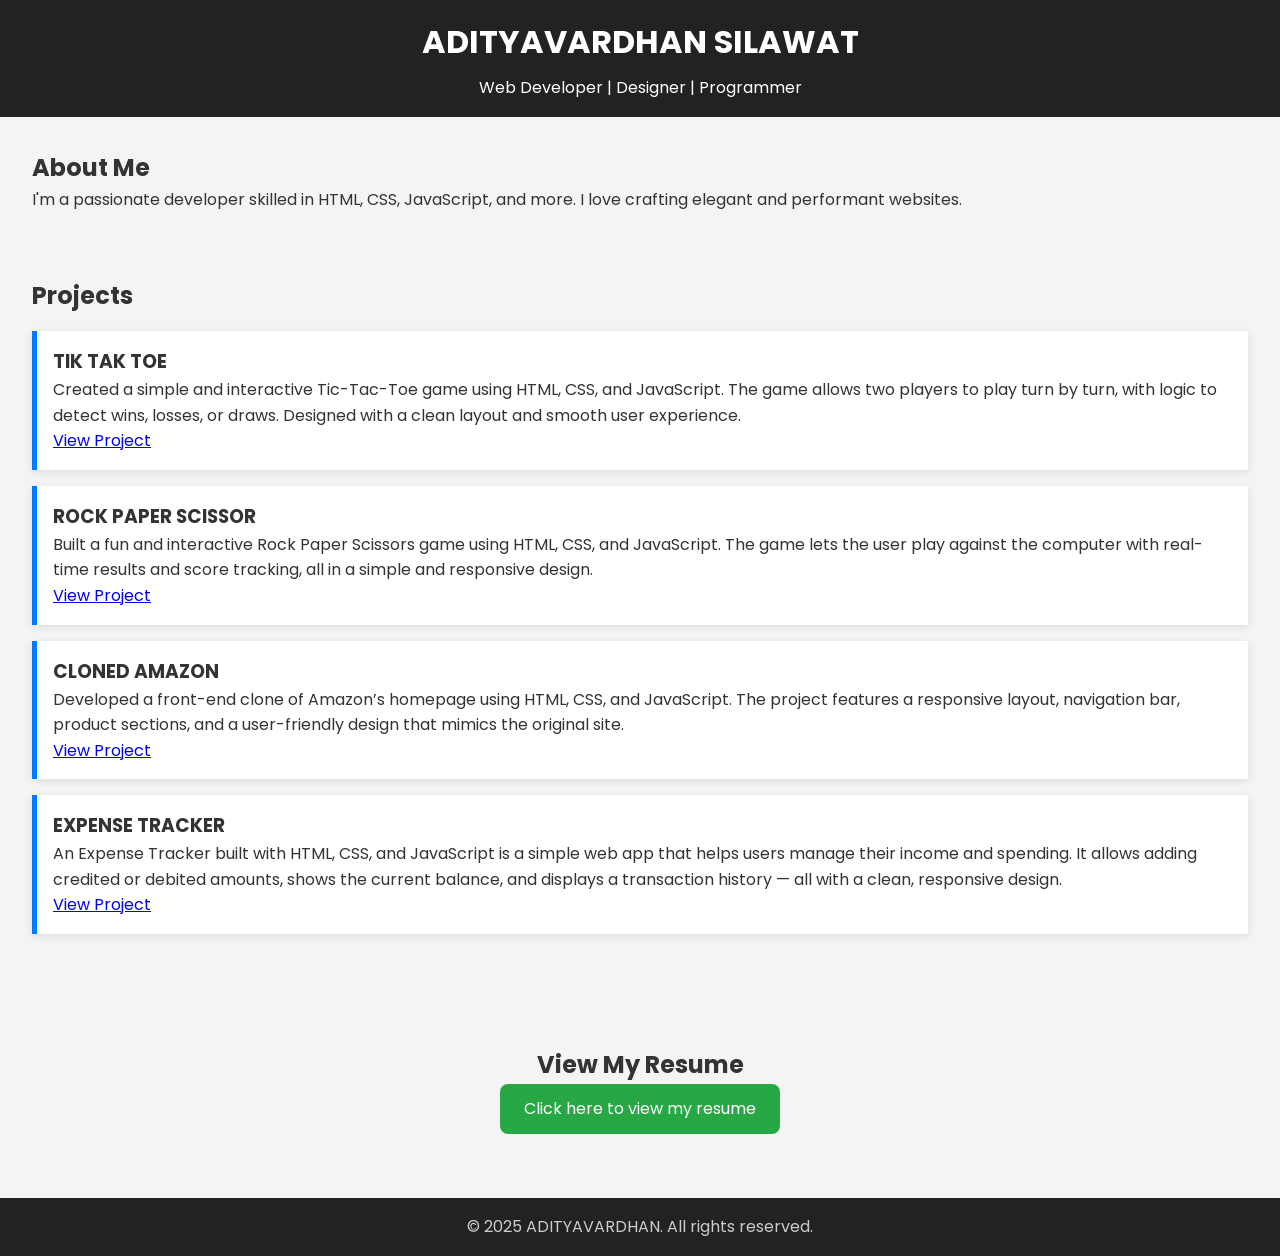
<file: index.html>
<!DOCTYPE html>
<html lang="en">
<head>
  <meta charset="UTF-8" />
  <meta name="viewport" content="width=device-width, initial-scale=1.0" />
  <title>My Portfolio</title>
  <link href="https://fonts.googleapis.com/css2?family=Poppins:wght@300;500;700&display=swap" rel="stylesheet" />
  <link rel="stylesheet" href="PORTFOLIO.css">
</head>
<body>
  <header>
    <h1>ADITYAVARDHAN SILAWAT</h1>
    <p>Web Developer | Designer | Programmer</p>
  </header>

  <section>
    <h2>About Me</h2>
    <p>I'm a passionate developer skilled in HTML, CSS, JavaScript, and more. I love crafting elegant and performant websites.</p>
  </section>

  <section>
    <h2>Projects</h2>
    <div class="project">
      <h3>TIK TAK TOE</h3>
      <p>Created a simple and interactive Tic-Tac-Toe game using HTML, CSS, and JavaScript. The game allows two players to play turn by turn, with logic to detect wins, losses, or draws. Designed with a clean layout and smooth user experience.</p>
      <a href="https://aditya-vardhan-silawat.github.io/TIK-TAK-TOE/" target="_blank">View Project</a>
    </div>
    <div class="project">
      <h3>ROCK PAPER SCISSOR</h3>
      <p>Built a fun and interactive Rock Paper Scissors game using HTML, CSS, and JavaScript. The game lets the user play against the computer with real-time results and score tracking, all in a simple and responsive design.
      </p>
      <a href="https://aditya-vardhan-silawat.github.io/ROCK-PAPER-SCISSOR/" target="_blank">View Project</a>
    </div>
    <div class="project">
      <h3>CLONED AMAZON</h3>
      <p>Developed a front-end clone of Amazon’s homepage using HTML, CSS, and JavaScript. The project features a responsive layout, navigation bar, product sections, and a user-friendly design that mimics the original site.</p>
      <a href="https://aditya-vardhan-silawat.github.io/CLONED-AMAZON/" target="_blank">View Project</a>
    </div>
    <div class="project">
      <h3>EXPENSE TRACKER </h3>
      <p>An Expense Tracker built with HTML, CSS, and JavaScript is a simple web app that helps users manage their income and spending. It allows adding credited or debited amounts, shows the current balance, and displays a transaction history — all with a clean, responsive design.
      </p>
      <a href="https://aditya-vardhan-silawat.github.io/EXPENSE-TRACKER/" target="_blank">View Project</a>
    </div>
  </section>

  <section class="resume-link">
    <h2>View My Resume</h2>
    <p>
      <a href="https://aditya-vardhan-silawat.github.io/RESUME-/" target="_blank">Click here to view my resume</a>
    </p>
  </section>

  <footer>
    <p>&copy; 2025 ADITYAVARDHAN. All rights reserved.</p>
  </footer>

  <script src="portfolio.js">
  </script>
</body>
</html>
</file>
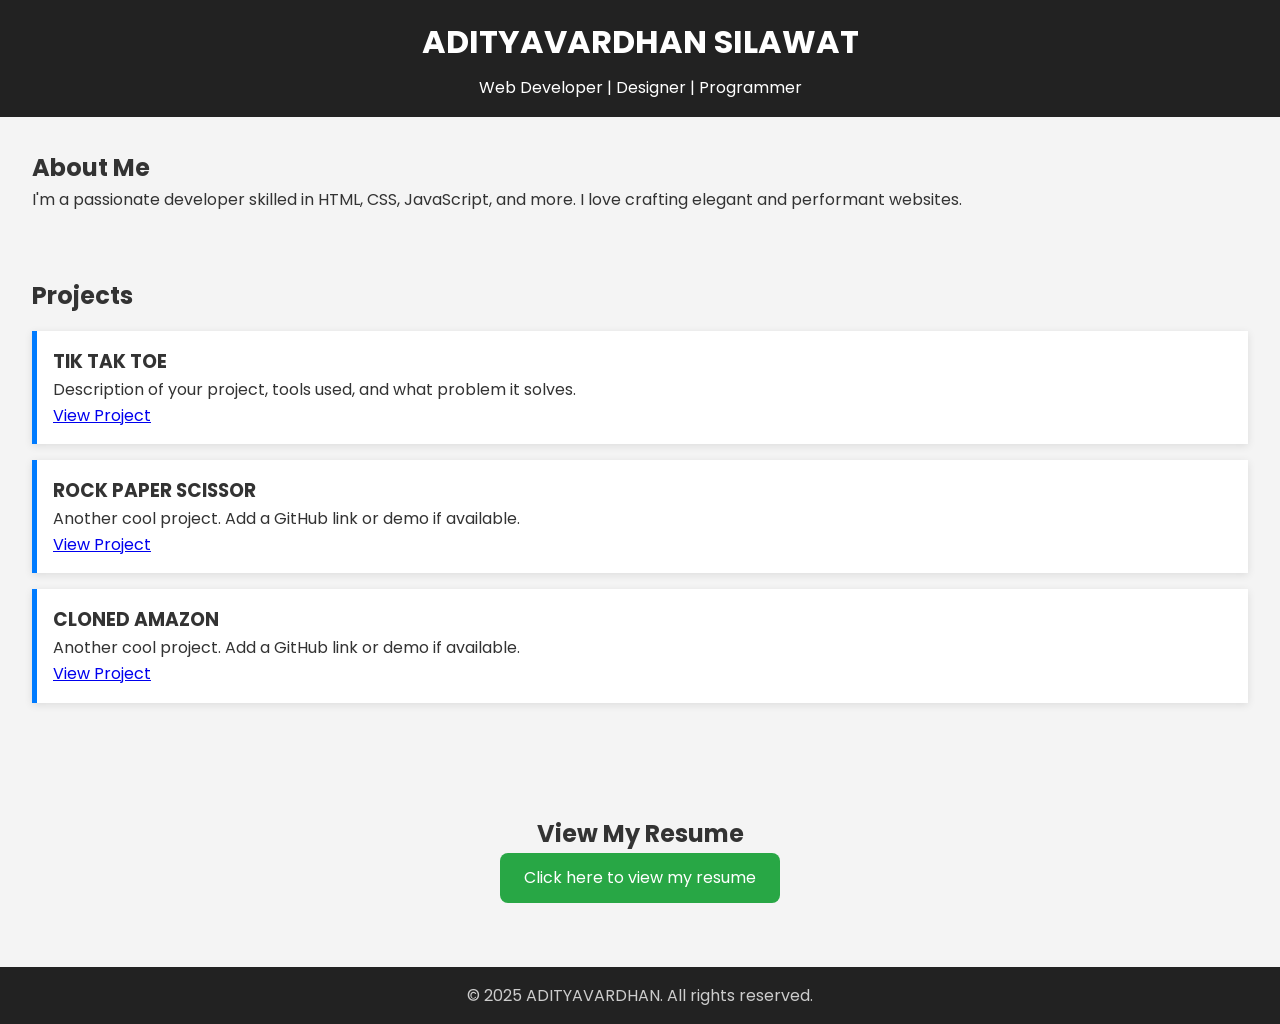
<file: portfolio.html>
<!DOCTYPE html>
<html lang="en">
<head>
  <meta charset="UTF-8" />
  <meta name="viewport" content="width=device-width, initial-scale=1.0" />
  <title>My Portfolio</title>
  <link href="https://fonts.googleapis.com/css2?family=Poppins:wght@300;500;700&display=swap" rel="stylesheet" />
  <link rel="stylesheet" href="PORTFOLIO.css">
</head>
<body>
  <header>
    <h1>ADITYAVARDHAN SILAWAT</h1>
    <p>Web Developer | Designer | Programmer</p>
  </header>

  <section>
    <h2>About Me</h2>
    <p>I'm a passionate developer skilled in HTML, CSS, JavaScript, and more. I love crafting elegant and performant websites.</p>
  </section>

  <section>
    <h2>Projects</h2>
    <div class="project">
      <h3>TIK TAK TOE</h3>
      <p>Description of your project, tools used, and what problem it solves.</p>
      <a href="https://github.com/Aditya-vardhan-silawat/TIK-TAK-TOE" target="_blank">View Project</a>
    </div>
    <div class="project">
      <h3>ROCK PAPER SCISSOR</h3>
      <p>Another cool project. Add a GitHub link or demo if available.</p>
      <a href="https://github.com/Aditya-vardhan-silawat/ROCK-PAPER-SCISSOR" target="_blank">View Project</a>
    </div>
    <div class="project">
      <h3>CLONED AMAZON</h3>
      <p>Another cool project. Add a GitHub link or demo if available.</p>
      <a href="https://github.com/Aditya-vardhan-silawat/CLONED-AMAZON" target="_blank">View Project</a>
    </div>
  </section>

  <section class="resume-link">
    <h2>View My Resume</h2>
    <p>
      <a href="https://github.com/Aditya-vardhan-silawat/RESUME-" target="_blank">Click here to view my resume</a>
    </p>
  </section>

  <footer>
    <p>&copy; 2025 ADITYAVARDHAN. All rights reserved.</p>
  </footer>

  <script src="portfolio.js">
  </script>
</body>
</html>
</file>
<file: PORTFOLIO.css>
* {
    margin: 0;
    padding: 0;
    box-sizing: border-box;
    font-family: 'Poppins', sans-serif;
  }
  body {
    background: #f4f4f4;
    color: #333;
    line-height: 1.6;
    overflow-x: hidden;
  }
  header {
    background: #222;
    color: #fff;
    padding: 1rem;
    text-align: center;
    animation: slideDown 1s ease-in-out;
  }
  header h1 {
    margin-bottom: 0.5rem;
  }
  section {
    padding: 2rem;
    opacity: 0;
    transform: translateY(30px);
    animation: fadeInUp 1s ease-out forwards;
  }
  section:nth-of-type(2) { animation-delay: 0.3s; }
  section:nth-of-type(3) { animation-delay: 0.6s; }

  @keyframes slideDown {
    from { transform: translateY(-100%); }
    to { transform: translateY(0); }
  }
  @keyframes fadeInUp {
    to {
      opacity: 1;
      transform: translateY(0);
    }
  }

  .project {
    background: #fff;
    margin: 1rem 0;
    padding: 1rem;
    border-left: 5px solid #007BFF;
    box-shadow: 0 2px 8px rgba(0,0,0,0.1);
    transition: transform 0.3s ease;
  }
  .project:hover {
    transform: scale(1.03);
  }
  .resume-link {
    text-align: center;
    margin-top: 2rem;
  }
  .resume-link a {
    display: inline-block;
    background: #28a745;
    color: #fff;
    padding: 0.75rem 1.5rem;
    text-decoration: none;
    border-radius: 8px;
    transition: background 0.3s;
  }
  .resume-link a:hover {
    background: #218838;
  }
  footer {
    text-align: center;
    padding: 1rem;
    background: #222;
    color: #ccc;
    margin-top: 2rem;
  }
</file>
